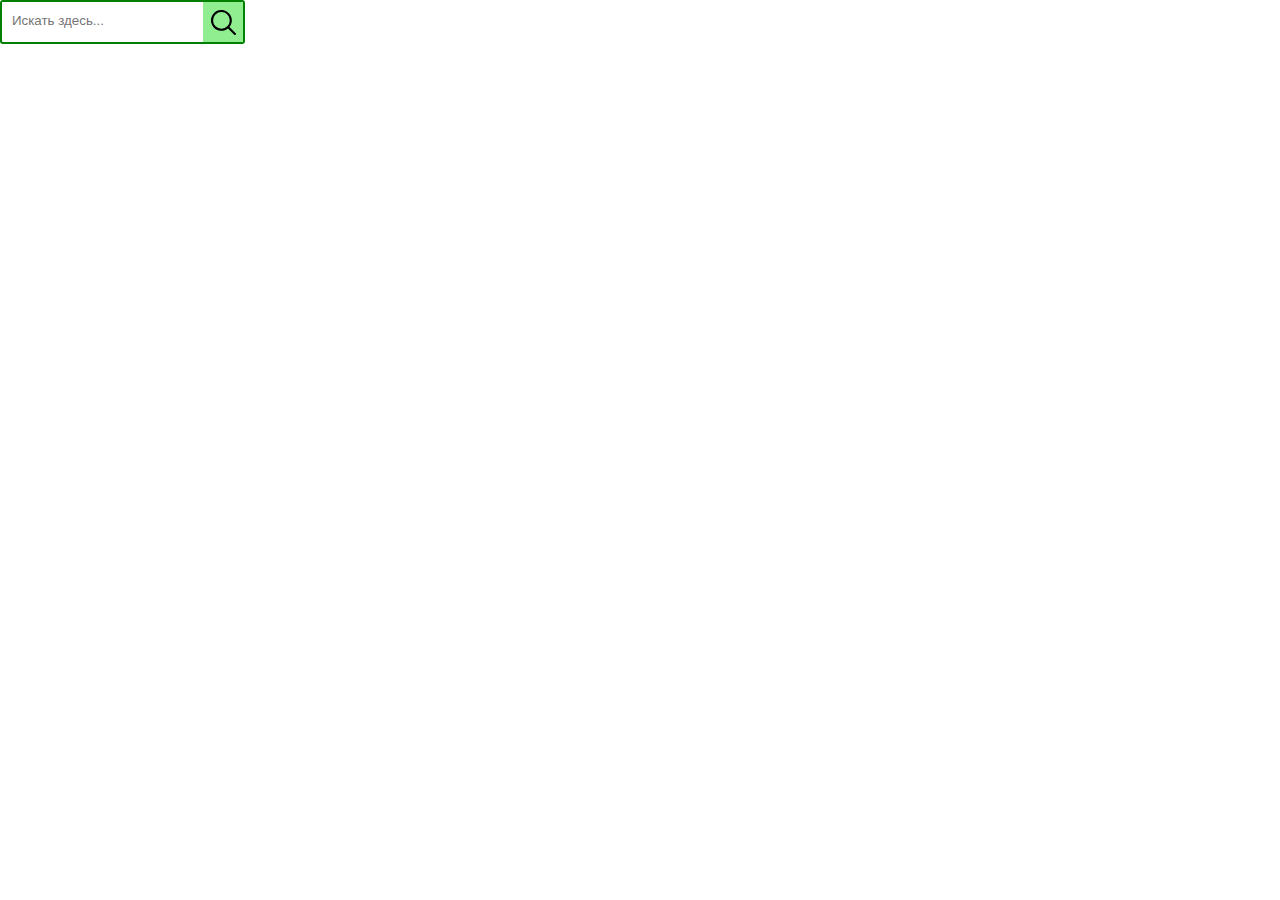
<file: task 7.1/index.html>
<!DOCTYPE html>
<html lang="en">
<head>
  <meta charset="UTF-8">
  <meta http-equiv="X-UA-Compatible" content="IE=edge">
  <meta name="viewport" content="width=device-width, initial-scale=1.0">
  <title>Document</title>
  <link rel="stylesheet" href="css/style.css">
</head>
<body>
  <form action="#">
    <div>
      <input type="search" placeholder="Искать здесь...">
      <button></button>
    </div>
  </form>
</body>
</html>
</file>
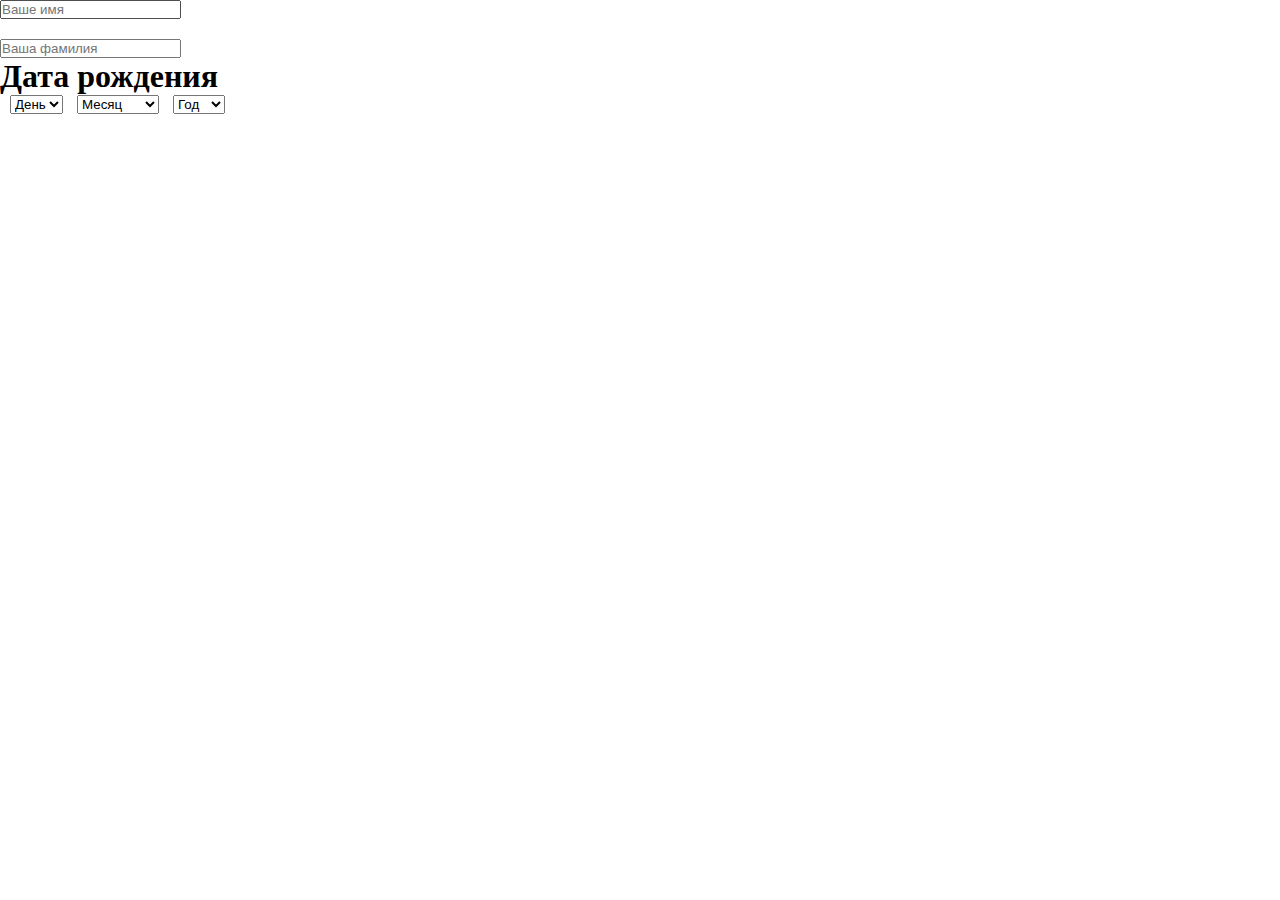
<file: task 7.3 Ayazhan/index.html>
<!DOCTYPE html>
<html lang="en">
<head>
  <meta charset="UTF-8">
  <meta http-equiv="X-UA-Compatible" content="IE=edge">
  <meta name="viewport" content="width=device-width, initial-scale=1.0">
  <title>Document</title>
  <link rel="stylesheet" href="css/style.css">
</head>
<body>
  <form action="#">
    <div class="name">
      <input type="text" placeholder="Ваше имя">
    </div>
  </form>
  <form action="#">
    <div class="surname">
      <input type="text" placeholder="Ваша фамилия">
    </div>
  </form>
  <h1>Дата рождения</h1>
  <div class="list">
    <form>
      <select>
      <option value="">День</option>
    <option value="1">1</option>
    <option value="2">2</option>
    <option value="3">3</option>
  </select>
    </form>
    <form>
      <select>
      <option value="">Месяц</option>
    <option value="september">Сенятбрь</option>
    <option value="november">Ноябрь</option>
    <option value="january">Январь</option>
  </select>
    </form>
    <form>
      <select>
      <option value="">Год</option>
    <option value="2000">2000</option>
    <option value="2022">2022</option>
    <option value="3300">3300</option>
  </select>
    </form>
  </div>
</body>
</html>
</file>
<file: task 7.1/css/style.css>
*{
  padding: 0;
  margin: 0;
  box-sizing: border-box;
}
button{
  width: 40px;
  height: 40px;
  background-color: lightgreen;
  background-image: url(../img/free-icon-font-search-3917132.svg);
  background-size: 25px;
  background-repeat: no-repeat;
  background-position: center;
  border: none;
  cursor: pointer;
  vertical-align: top;
}
div{
  border: 2px solid green;
  display: inline-block;
  border-radius: 3px;

}
input{
  padding: 11px 10px 9px;
  vertical-align: top;
  border: none;
}
input:focus{
 border: none;
 outline: none;
}
</file>
<file: task 7.3 Ayazhan/css/style.css>
*{
  margin: 0;
  padding: 0;
  box-sizing: border-box;
}
.name{
  padding-bottom: 20px;
}
.list form{
display: inline-block;
padding-left: 10px;
}
h1{
  size: 20px;
}
.register{
  border: 2px solid #0000;
  background-color: green;
  width: 50px;
  height: 20px;
}
.Enter{
  border: 2px solid #0000;
  background-color: blue;
  width: 50px;
  height: 20px;
}
</file>
